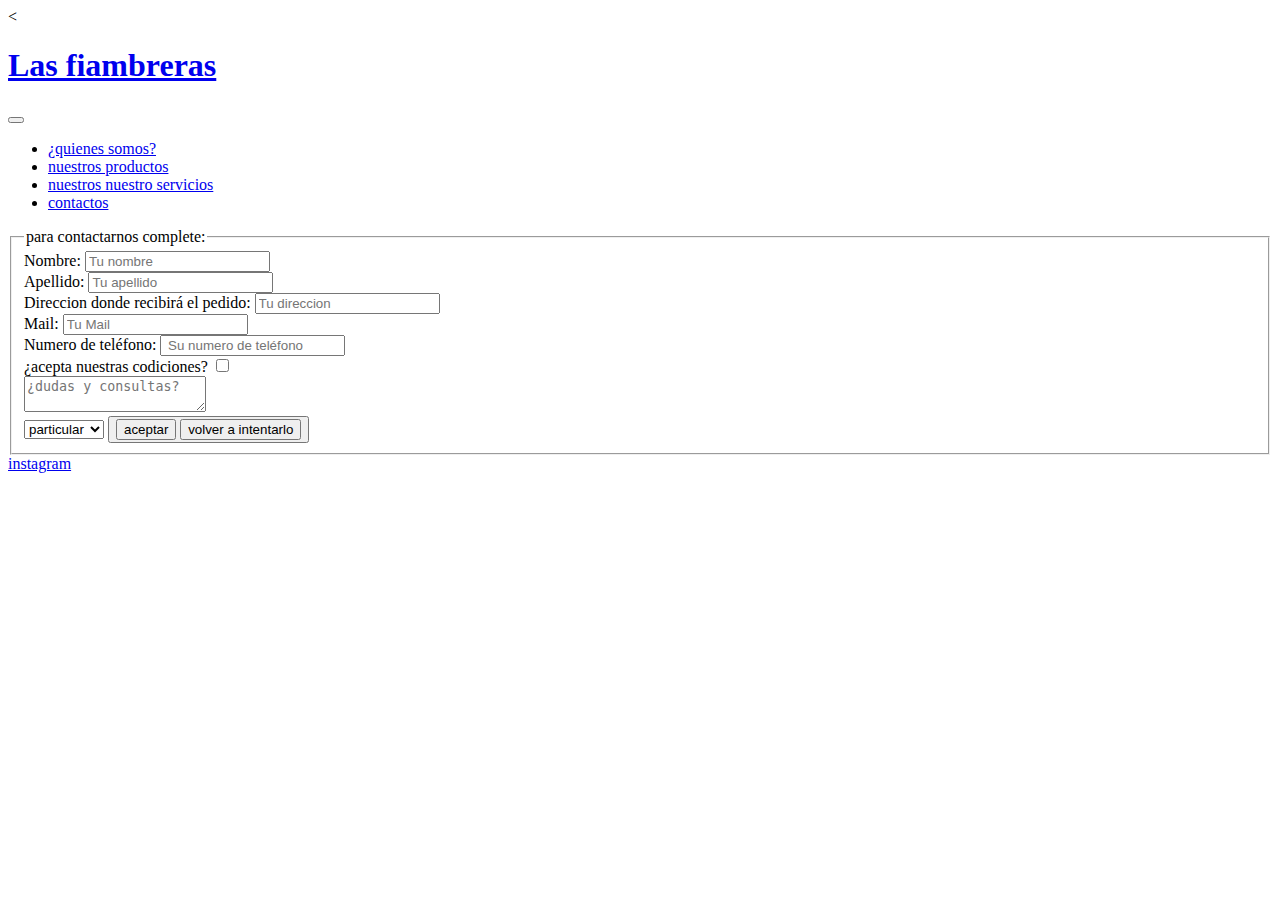
<file: html/contacto.html>
<!DOCTYPE html>
<html lang="en">
<head>
	<meta charset="UTF-8">
	<meta name="viewport" content="width=device-width, initial-scale=1.0">
	<title>contactos</title>
	<link href="https://cdn.jsdelivr.net/npm/bootstrap@5.0.0-beta1/dist/css/bootstrap.min.css" rel="stylesheet" integrity="sha384-giJF6kkoqNQ00vy+HMDP7azOuL0xtbfIcaT9wjKHr8RbDVddVHyTfAAsrekwKmP1" crossorigin="anonymous">
	<link rel="stylesheet" type="text/css" href="C:\Users\yo programador\Desktop\raiz\mi_negocio_almiron 20_01_21\mi_repositorio\css/estilo.css">
<link rel="preconnect" href="https://fonts.gstatic.com">
<<link rel="preconnect" href="https://fonts.gstatic.com">
<link href="https://fonts.googleapis.com/css2?family=MuseoModerno:wght@100;200;300;400;500;600;700;800;900&display=swap" rel="stylesheet">

</head>
<body>
	<header>
		
			<nav class=" navbar navbar-expand-lg navbar-light bg-light ">
			  <div class="container-fluid">
			    <a class="navbar-brand" href="C:\Users\yo programador\Desktop\raiz\mi_negocio_almiron 20_01_21/index.html"><div class="violet"><h1>Las fiambreras</h1></div></a>
			    <button class="navbar-toggler" type="button" data-bs-toggle="collapse" data-bs-target="#navbarNav" aria-controls="navbarNav" aria-expanded="false" aria-label="Toggle navigation">
			      <span class="navbar-toggler-icon"></span>
			    </button>
			    <div class="collapse navbar-collapse" id="navbarNav" >
			      <ul class="navbar-nav">
			        <li class="nav-item">
			          <a class="nav-link" href="C:\Users\yo programador\Desktop\raiz\mi_negocio_almiron 20_01_21\mi_repositorio\html/quienes_somos.html">¿quienes somos?</a>
			        </li>
			        <li class="nav-item">
			          <a class="nav-link" href="C:\Users\yo programador\Desktop\raiz\mi_negocio_almiron 20_01_21\mi_repositorio\html/productos.html">nuestros productos</a>
			        </li>
			        <li class="nav-item">
			          <a class="nav-link" href="C:\Users\yo programador\Desktop\raiz\mi_negocio_almiron 20_01_21\mi_repositorio\html/servicios.html">nuestros nuestro servicios</a>
			        </li>
			        <li class="nav-item">
			          <a class="nav-link" href="C:\Users\yo programador\Desktop\raiz\mi_negocio_almiron 20_01_21\mi_repositorio\html/contacto.html">contactos</a>
			        </li>
			      </ul>
			    </div>
			  </div>
			</nav>
	
	</header>

	<main>
		<fieldset class="lightBlue">
			<legend class="pink">para contactarnos complete:</legend>
				<form>
						<label for="nombre">Nombre:</label>
							<input type="text" name="nombre"  placeholder="Tu nombre">
						   <br>
						<label for="apellido">Apellido:</label>
							<input type="apellido" name="apellido" placeholder="Tu apellido">
						   <br>
						<label for="direccion">Direccion donde recibirá el pedido: </label>
							<input type="adress" name="derccion" placeholder="Tu direccion">
						   <br>
						<label for="mail">Mail:</label>
							<input type="mail" name="mail" placeholder="Tu Mail">
						   <br>
						<label for="phone">Numero de teléfono:</label>
							<input type="phone" name="phone" placeholder=" Su numero de teléfono">
						   <br>
						<label for="aceptar">¿acepta nuestras codiciones?</label>
							<input type="checkbox" name="aceptar" value="acepta nuestras condiciones">
						   <br>

						<textarea placeholder="¿dudas y consultas?"></textarea>
						   <br>


					<select class="pink" name="compra">
						<div>compra</div>
							<option value="particular">particular</option>
							<option value="mayorista">mayorista</option>

					</select>

				        <button class="button">
							<input class="vino" type="submit" name="submit" value="aceptar">
							<input class="vino" type="reset" name="reset" value="volver a intentarlo">
						</button>


					
				</form>
		</fieldset>


	</main>

	<footer class="foot">
		
		<a class="logos" href="https://instagram.com/lasfiambreras_ok?igshid=1883ej7n72l7m">instagram</a> 

		 <!--yo quiero que clickeando esta imagen se abra este link

		<img src="logo instagram.jpeg" width="50" height="45">-->

			<iframe class="mapa maps googlemaps" src="https://www.google.com/maps/embed?pb=!1m18!1m12!1m3!1d3337.1597288907733!2d-60.329861884944656!3d-33.23611859392993!2m3!1f0!2f0!3f0!3m2!1i1024!2i768!4f13.1!3m3!1m2!1s0x95b76c3e1708b143%3A0x4c5ddce700591966!2sPres.%20Per%C3%B3n%20837%2C%20S2919%20Villa%20Constituci%C3%B3n%2C%20Santa%20Fe!5e0!3m2!1ses-419!2sar!4v1610234240173!5m2!1ses-419!2sar" width="100%" height="auto" frameborder="0" style="border:0;" allowfullscreen="" aria-hidden="false" tabindex="0"></iframe>			
	

	</footer>

<script src="https://cdn.jsdelivr.net/npm/bootstrap@5.0.0-beta1/dist/js/bootstrap.bundle.min.js" integrity="sha384-ygbV9kiqUc6oa4msXn9868pTtWMgiQaeYH7/t7LECLbyPA2x65Kgf80OJFdroafW" crossorigin="anonymous"></script>

</body>
</html>
</file>
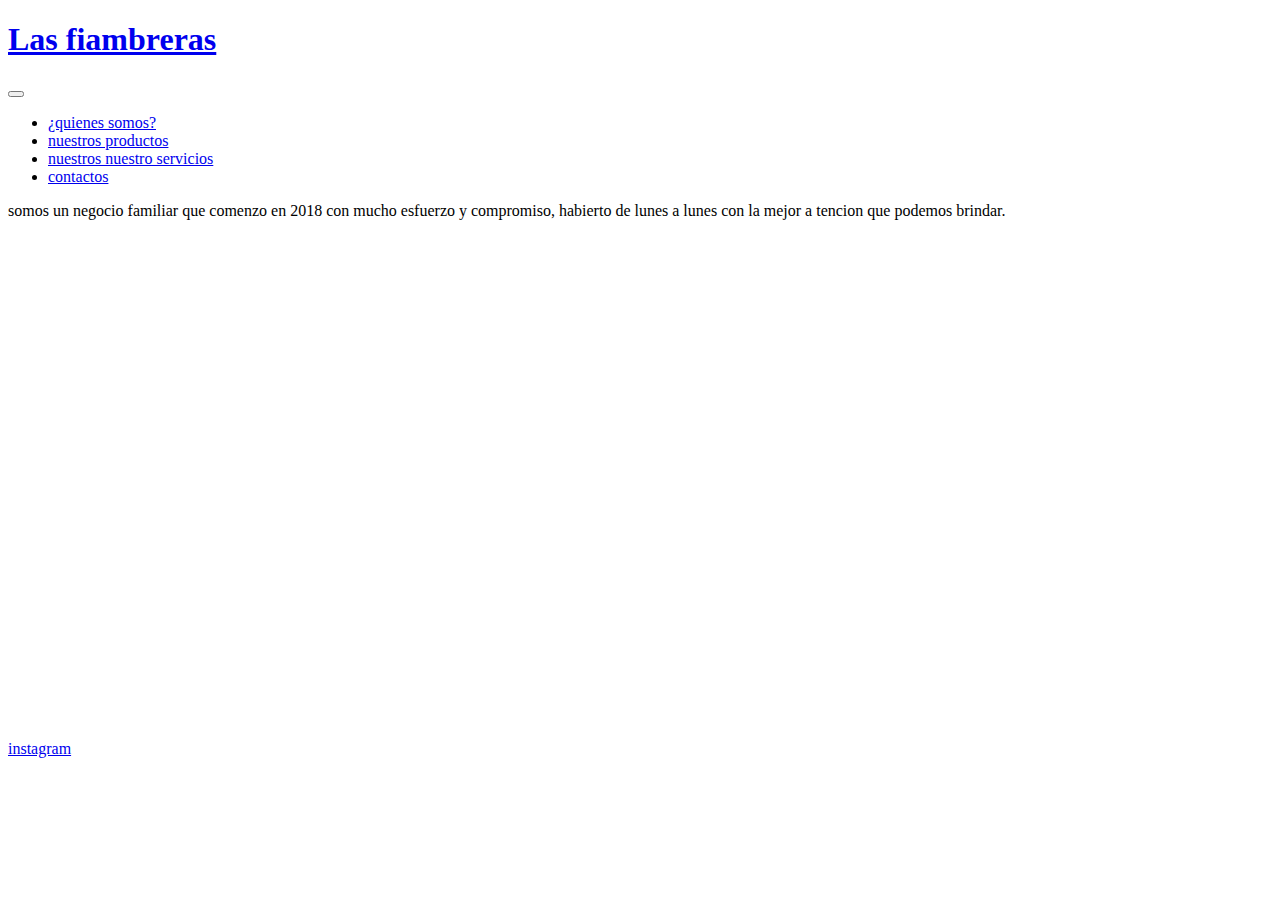
<file: html/quienes_somos.html>
<!DOCTYPE html>
<html lang="en">
<head>
	<meta charset="UTF-8">
	<meta name="viewport" content="width=device-width, initial-scale=1.0">
	<title>quienes somos</title>
	  <link
    rel="stylesheet"
    href="https://cdnjs.cloudflare.com/ajax/libs/animate.css/4.1.1/animate.min.css"
  />
  <link href="https://cdn.jsdelivr.net/npm/bootstrap@5.0.0-beta1/dist/css/bootstrap.min.css" rel="stylesheet" integrity="sha384-giJF6kkoqNQ00vy+HMDP7azOuL0xtbfIcaT9wjKHr8RbDVddVHyTfAAsrekwKmP1" crossorigin="anonymous">
	<link rel="stylesheet" type="text/css" href="C:\Users\yo programador\Desktop\raiz\mi_negocio_almiron 20_01_21\mi_repositorio\css/estilo.css">
<link rel="preconnect" href="https://fonts.gstatic.com">
<link rel="preconnect" href="https://fonts.gstatic.com">
<link href="https://fonts.googleapis.com/css2?family=MuseoModerno:wght@100;200;300;400;500;600;700;800;900&display=swap" rel="stylesheet">

</head>
<body>
	<header >
		
			<nav class=" navbar navbar-expand-lg navbar-light bg-light ">
			  <div class="container-fluid">
			    <a class="navbar-brand" href="C:\Users\yo programador\Desktop\raiz\mi_negocio_almiron 20_01_21\index.html"><div class="violet"><h1>Las fiambreras</h1></div></a>
			    <button class="navbar-toggler" type="button" data-bs-toggle="collapse" data-bs-target="#navbarNav" aria-controls="navbarNav" aria-expanded="false" aria-label="Toggle navigation">
			      <span class="navbar-toggler-icon"></span>
			    </button>
			    <div class="collapse navbar-collapse" id="navbarNav" >
			      <ul class="navbar-nav">
			        <li class="nav-item">
			          <a class="nav-link" href="C:\Users\yo programador\Desktop\raiz\mi_negocio_almiron 20_01_21\mi_repositorio\html/quienes_somos.html">¿quienes somos?</a>
			        </li>
			        <li class="nav-item">
			          <a class="nav-link" href="C:\Users\yo programador\Desktop\raiz\mi_negocio_almiron 20_01_21\mi_repositorio\html/productos.html">nuestros productos</a>
			        </li>
			        <li class="nav-item">
			          <a class="nav-link" href="C:\Users\yo programador\Desktop\raiz\mi_negocio_almiron 20_01_21\mi_repositorio\html/servicios.html">nuestros nuestro servicios</a>
			        </li>
			        <li class="nav-item">
			          <a class="nav-link" href="C:\Users\yo programador\Desktop\raiz\mi_negocio_almiron 20_01_21\mi_repositorio\html/contacto.html">contactos</a>
			        </li>
			      </ul>
			    </div>
			  </div>
			</nav>
	
	</header>


	<main class="container-fluid">
		<article class="row">
			<p class="col-12 col-xs-12 col-md-4 col-lg-8 col-sm-12">somos un negocio familiar que comenzo en 2018 con mucho esfuerzo y compromiso, habierto de lunes a lunes con la mejor a tencion que podemos brindar.
			</p>
				<div class= "col-12 col-xs-12 col-md-8 col-lg-4 col-sm-12">
					<iframe width="100%" height="500px" src="https://www.youtube.com/embed/3Q4bnFAFZTI" frameborder="0" allow="accelerometer; autoplay; clipboard-write; encrypted-media; gyroscope; picture-in-picture" allowfullscreen></iframe>
				</div>
		</article>
		
	



	</main>

	<footer class="foot">
		
		<a class="logos" href="https://instagram.com/lasfiambreras_ok?igshid=1883ej7n72l7m">instagram</a> 

		 <!--yo quiero que clickeando esta imagen se abra este link

		<img src="logo instagram.jpeg" width="50" height="45">-->

			<iframe class="mapa maps googlemaps" src="https://www.google.com/maps/embed?pb=!1m18!1m12!1m3!1d3337.1597288907733!2d-60.329861884944656!3d-33.23611859392993!2m3!1f0!2f0!3f0!3m2!1i1024!2i768!4f13.1!3m3!1m2!1s0x95b76c3e1708b143%3A0x4c5ddce700591966!2sPres.%20Per%C3%B3n%20837%2C%20S2919%20Villa%20Constituci%C3%B3n%2C%20Santa%20Fe!5e0!3m2!1ses-419!2sar!4v1610234240173!5m2!1ses-419!2sar" width="100%" height="auto" frameborder="0" style="border:0;" allowfullscreen="" aria-hidden="false" tabindex="0"></iframe>			
	

	</footer>
	
<script src="https://cdn.jsdelivr.net/npm/bootstrap@5.0.0-beta1/dist/js/bootstrap.bundle.min.js" integrity="sha384-ygbV9kiqUc6oa4msXn9868pTtWMgiQaeYH7/t7LECLbyPA2x65Kgf80OJFdroafW" crossorigin="anonymous"></script>

</body>
</html>
</file>
